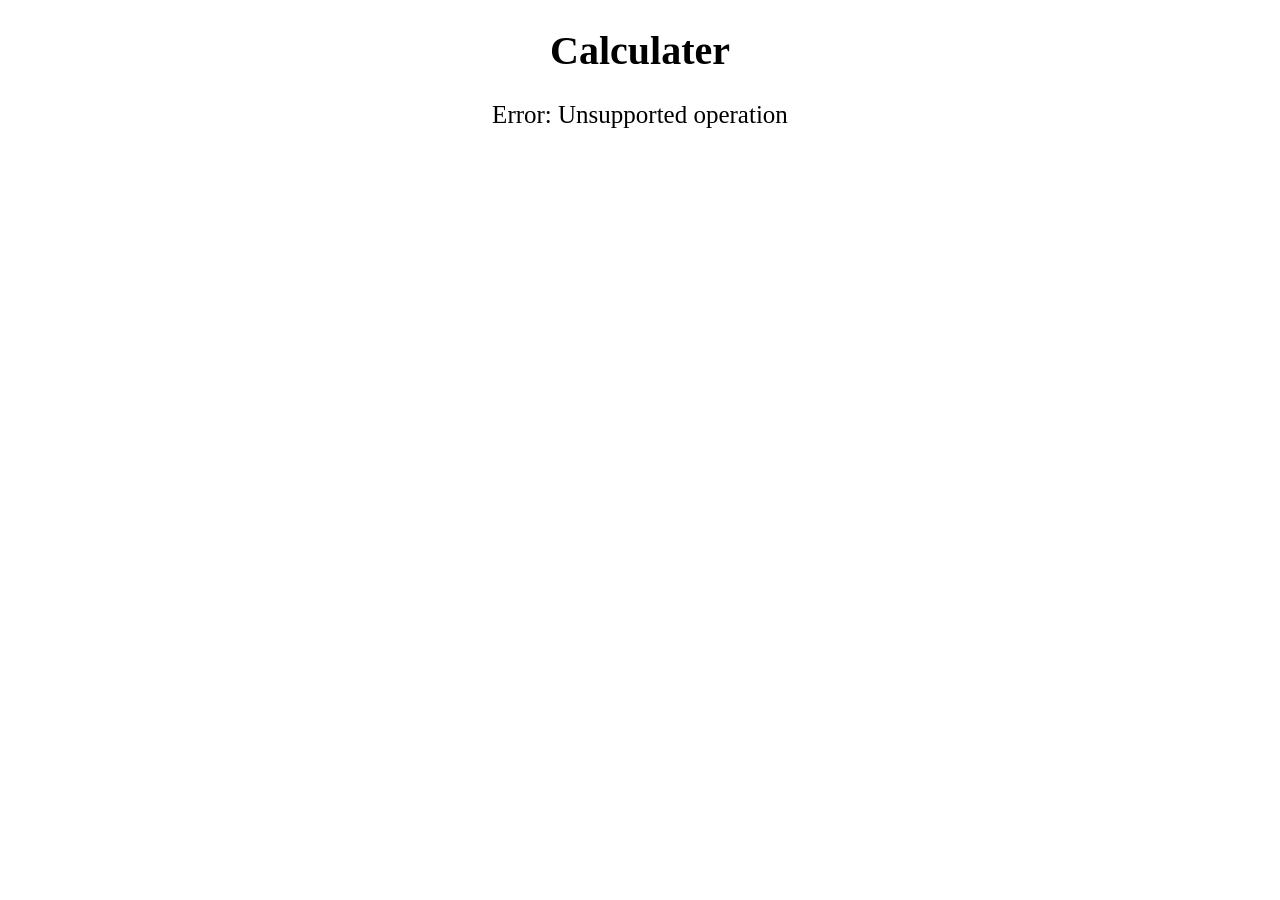
<file: javascript problems/calculater.html>
<!DOCTYPE html>
<html lang="en">

<head>
    <meta charset="UTF-8" />
    <meta name="viewport" content="width=device-width, initial-scale=1.0" />
    <title>Calculater</title>
    <style>
        h1 {
            text-align: center;
            color: black;
            text-transform: capitalize;
            font-weight: 800;
            font-size: 40px;
        }

        h3 {
            text-align: center;
            font-weight: 500;
            font-size: 25px;
        }
    </style>
</head>

<body>
    <h1>Calculater</h1>
    <h3></h3>

    <script>
        const num1 = parseFloat(prompt("Enter a first number: "));
        const num2 = parseFloat(prompt("Enter a second number: "));
        let symbol = prompt("Enter a operator: + - x / %: ");

        let calculater = (num1, num2) => {
            if (symbol === '+') {
                return num1 + num2;
            } else if (symbol === '-') {
                return num1 - num2;
            } else if (symbol === 'x') {
                return num1 * num2;
            } else if (symbol === '/') {
                if (num2 === 0) {
                    return "Error: Division by zero";
                }
                return num1 / num2;
            } else if (symbol === '%') {
                if (num2 === 0) {
                    return "Error: Division by zero";
                }
                return num1 % num2;
            } else {
                return "Error: Unsupported operation";
            }
        }

        let result = document.getElementsByTagName('h3')[0].innerHTML = calculater(num1, num2);
    </script>
</body>

</html>
</file>
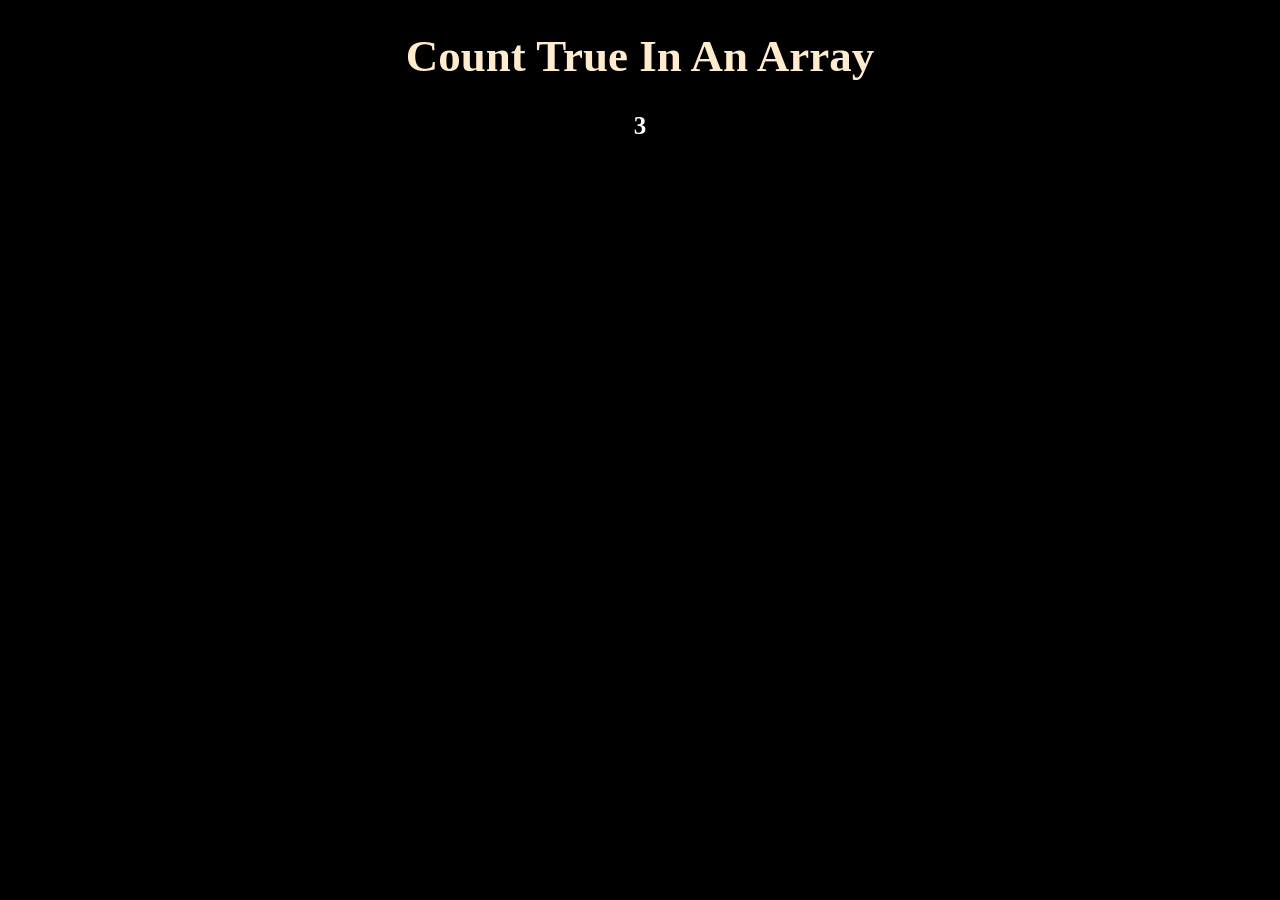
<file: javascript problems/countTrue.html>
<!DOCTYPE html>
<html lang="en">
<head>
    <meta charset="UTF-8">
    <meta name="viewport" content="width=device-width, initial-scale=1.0">
    <title>Count True in an array</title>
    <style>
        body{
            background-color: black;
        }
        h1{
            color: blanchedalmond;
            text-align: center;
            font-size: 45px;
            text-transform: capitalize;
        }
        h2{
            text-align: center;
            font-size: 25px;
            color: white;
        }
    </style>
</head>
<body>
    <h1>Count True in an Array</h1>
    <h2></h2>

    <script>
        function countTrue(arr){
            return arr.reduce((count,value)=> count+(value === true) ,0);
        }
        let arr = [true,false,true,true,false];
        let result = document.getElementsByTagName('h2')[0].innerHTML = countTrue(arr);
    </script>
</body>
</html>
</file>
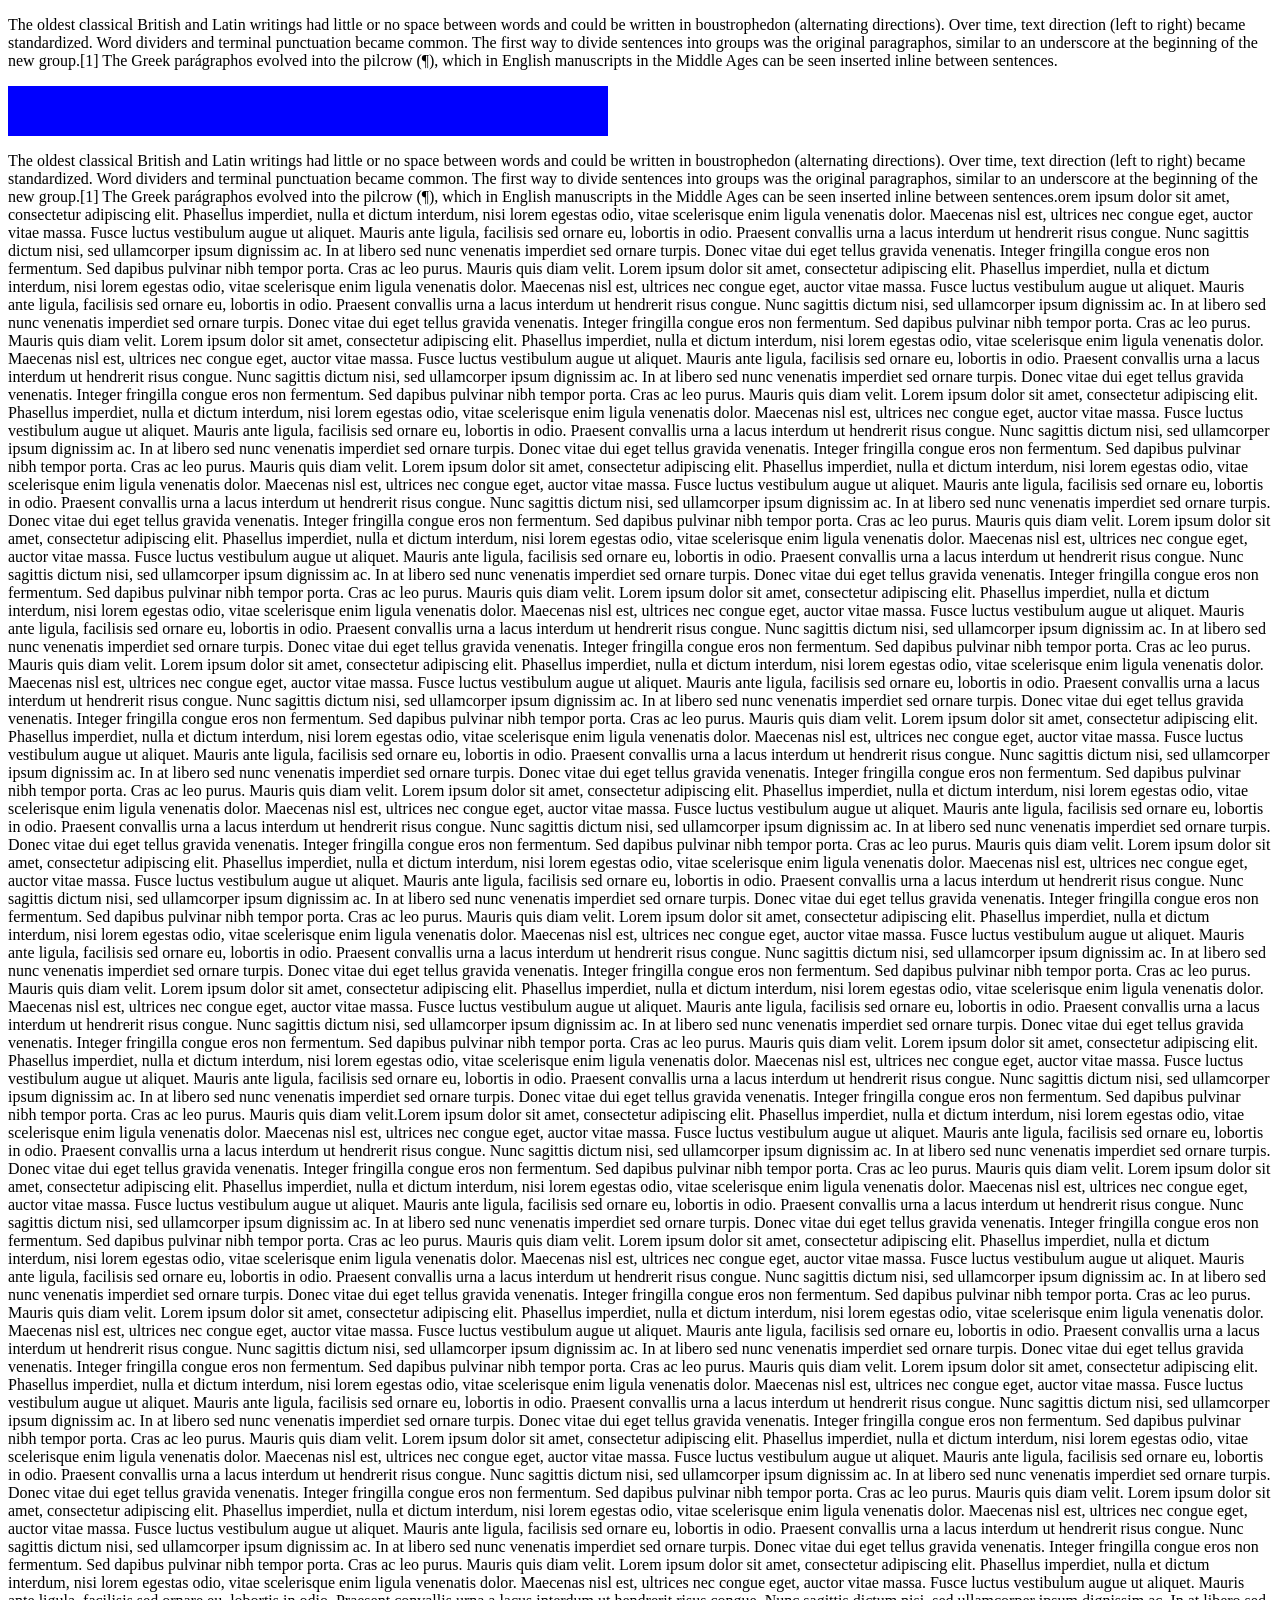
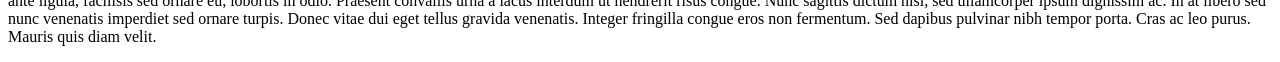
<file: javascript problems/position.html>
<!DOCTYPE html>
<html lang="en">
<head>
    <meta charset="UTF-8">
    <meta name="viewport" content="width=device-width, initial-scale=1.0">
    <title>Position</title>
    <style>
        .box{
            width: 600px;
            height: 50px;
            background-color: blue;
            position: sticky;
            /* bottom: 50px; */
            /* left: 200px; */
            /* right: 300px; */
            /* top: 200px; */
        }
    </style>
</head>
<body>
    <p>The oldest classical British and Latin writings had little or no space between words and could be written in boustrophedon (alternating directions). Over time, text direction (left to right) became standardized. Word dividers and terminal punctuation became common. The first way to divide sentences into groups was the original paragraphos, similar to an underscore at the beginning of the new group.[1] The Greek parágraphos evolved into the pilcrow (¶), which in English manuscripts in the Middle Ages can be seen inserted inline between sentences.</p>
    <div class="box"></div>
    <p>The oldest classical British and Latin writings had little or no space between words and could be written in boustrophedon (alternating directions). Over time, text direction (left to right) became standardized. Word dividers and terminal punctuation became common. The first way to divide sentences into groups was the original paragraphos, similar to an underscore at the beginning of the new group.[1] The Greek parágraphos evolved into the pilcrow (¶), which in English manuscripts in the Middle Ages can be seen inserted inline between sentences.orem ipsum dolor sit amet, consectetur adipiscing elit. Phasellus imperdiet, nulla et dictum interdum, nisi lorem egestas odio, vitae scelerisque enim ligula venenatis dolor. Maecenas nisl est, ultrices nec congue eget, auctor vitae massa. Fusce luctus vestibulum augue ut aliquet. Mauris ante ligula, facilisis sed ornare eu, lobortis in odio. Praesent convallis urna a lacus interdum ut hendrerit risus congue. Nunc sagittis dictum nisi, sed ullamcorper ipsum dignissim ac. In at libero sed nunc venenatis imperdiet sed ornare turpis. Donec vitae dui eget tellus gravida venenatis. Integer fringilla congue eros non fermentum. Sed dapibus pulvinar nibh tempor porta. Cras ac leo purus. Mauris quis diam velit. Lorem ipsum dolor sit amet, consectetur adipiscing elit. Phasellus imperdiet, nulla et dictum interdum, nisi lorem egestas odio, vitae scelerisque enim ligula venenatis dolor. Maecenas nisl est, ultrices nec congue eget, auctor vitae massa. Fusce luctus vestibulum augue ut aliquet. Mauris ante ligula, facilisis sed ornare eu, lobortis in odio. Praesent convallis urna a lacus interdum ut hendrerit risus congue. Nunc sagittis dictum nisi, sed ullamcorper ipsum dignissim ac. In at libero sed nunc venenatis imperdiet sed ornare turpis. Donec vitae dui eget tellus gravida venenatis. Integer fringilla congue eros non fermentum. Sed dapibus pulvinar nibh tempor porta. Cras ac leo purus. Mauris quis diam velit. Lorem ipsum dolor sit amet, consectetur adipiscing elit. Phasellus imperdiet, nulla et dictum interdum, nisi lorem egestas odio, vitae scelerisque enim ligula venenatis dolor. Maecenas nisl est, ultrices nec congue eget, auctor vitae massa. Fusce luctus vestibulum augue ut aliquet. Mauris ante ligula, facilisis sed ornare eu, lobortis in odio. Praesent convallis urna a lacus interdum ut hendrerit risus congue. Nunc sagittis dictum nisi, sed ullamcorper ipsum dignissim ac. In at libero sed nunc venenatis imperdiet sed ornare turpis. Donec vitae dui eget tellus gravida venenatis. Integer fringilla congue eros non fermentum. Sed dapibus pulvinar nibh tempor porta. Cras ac leo purus. Mauris quis diam velit. Lorem ipsum dolor sit amet, consectetur adipiscing elit. Phasellus imperdiet, nulla et dictum interdum, nisi lorem egestas odio, vitae scelerisque enim ligula venenatis dolor. Maecenas nisl est, ultrices nec congue eget, auctor vitae massa. Fusce luctus vestibulum augue ut aliquet. Mauris ante ligula, facilisis sed ornare eu, lobortis in odio. Praesent convallis urna a lacus interdum ut hendrerit risus congue. Nunc sagittis dictum nisi, sed ullamcorper ipsum dignissim ac. In at libero sed nunc venenatis imperdiet sed ornare turpis. Donec vitae dui eget tellus gravida venenatis. Integer fringilla congue eros non fermentum. Sed dapibus pulvinar nibh tempor porta. Cras ac leo purus. Mauris quis diam velit. Lorem ipsum dolor sit amet, consectetur adipiscing elit. Phasellus imperdiet, nulla et dictum interdum, nisi lorem egestas odio, vitae scelerisque enim ligula venenatis dolor. Maecenas nisl est, ultrices nec congue eget, auctor vitae massa. Fusce luctus vestibulum augue ut aliquet. Mauris ante ligula, facilisis sed ornare eu, lobortis in odio. Praesent convallis urna a lacus interdum ut hendrerit risus congue. Nunc sagittis dictum nisi, sed ullamcorper ipsum dignissim ac. In at libero sed nunc venenatis imperdiet sed ornare turpis. Donec vitae dui eget tellus gravida venenatis. Integer fringilla congue eros non fermentum. Sed dapibus pulvinar nibh tempor porta. Cras ac leo purus. Mauris quis diam velit. Lorem ipsum dolor sit amet, consectetur adipiscing elit. Phasellus imperdiet, nulla et dictum interdum, nisi lorem egestas odio, vitae scelerisque enim ligula venenatis dolor. Maecenas nisl est, ultrices nec congue eget, auctor vitae massa. Fusce luctus vestibulum augue ut aliquet. Mauris ante ligula, facilisis sed ornare eu, lobortis in odio. Praesent convallis urna a lacus interdum ut hendrerit risus congue. Nunc sagittis dictum nisi, sed ullamcorper ipsum dignissim ac. In at libero sed nunc venenatis imperdiet sed ornare turpis. Donec vitae dui eget tellus gravida venenatis. Integer fringilla congue eros non fermentum. Sed dapibus pulvinar nibh tempor porta. Cras ac leo purus. Mauris quis diam velit. Lorem ipsum dolor sit amet, consectetur adipiscing elit. Phasellus imperdiet, nulla et dictum interdum, nisi lorem egestas odio, vitae scelerisque enim ligula venenatis dolor. Maecenas nisl est, ultrices nec congue eget, auctor vitae massa. Fusce luctus vestibulum augue ut aliquet. Mauris ante ligula, facilisis sed ornare eu, lobortis in odio. Praesent convallis urna a lacus interdum ut hendrerit risus congue. Nunc sagittis dictum nisi, sed ullamcorper ipsum dignissim ac. In at libero sed nunc venenatis imperdiet sed ornare turpis. Donec vitae dui eget tellus gravida venenatis. Integer fringilla congue eros non fermentum. Sed dapibus pulvinar nibh tempor porta. Cras ac leo purus. Mauris quis diam velit. Lorem ipsum dolor sit amet, consectetur adipiscing elit. Phasellus imperdiet, nulla et dictum interdum, nisi lorem egestas odio, vitae scelerisque enim ligula venenatis dolor. Maecenas nisl est, ultrices nec congue eget, auctor vitae massa. Fusce luctus vestibulum augue ut aliquet. Mauris ante ligula, facilisis sed ornare eu, lobortis in odio. Praesent convallis urna a lacus interdum ut hendrerit risus congue. Nunc sagittis dictum nisi, sed ullamcorper ipsum dignissim ac. In at libero sed nunc venenatis imperdiet sed ornare turpis. Donec vitae dui eget tellus gravida venenatis. Integer fringilla congue eros non fermentum. Sed dapibus pulvinar nibh tempor porta. Cras ac leo purus. Mauris quis diam velit. Lorem ipsum dolor sit amet, consectetur adipiscing elit. Phasellus imperdiet, nulla et dictum interdum, nisi lorem egestas odio, vitae scelerisque enim ligula venenatis dolor. Maecenas nisl est, ultrices nec congue eget, auctor vitae massa. Fusce luctus vestibulum augue ut aliquet. Mauris ante ligula, facilisis sed ornare eu, lobortis in odio. Praesent convallis urna a lacus interdum ut hendrerit risus congue. Nunc sagittis dictum nisi, sed ullamcorper ipsum dignissim ac. In at libero sed nunc venenatis imperdiet sed ornare turpis. Donec vitae dui eget tellus gravida venenatis. Integer fringilla congue eros non fermentum. Sed dapibus pulvinar nibh tempor porta. Cras ac leo purus. Mauris quis diam velit. Lorem ipsum dolor sit amet, consectetur adipiscing elit. Phasellus imperdiet, nulla et dictum interdum, nisi lorem egestas odio, vitae scelerisque enim ligula venenatis dolor. Maecenas nisl est, ultrices nec congue eget, auctor vitae massa. Fusce luctus vestibulum augue ut aliquet. Mauris ante ligula, facilisis sed ornare eu, lobortis in odio. Praesent convallis urna a lacus interdum ut hendrerit risus congue. Nunc sagittis dictum nisi, sed ullamcorper ipsum dignissim ac. In at libero sed nunc venenatis imperdiet sed ornare turpis. Donec vitae dui eget tellus gravida venenatis. Integer fringilla congue eros non fermentum. Sed dapibus pulvinar nibh tempor porta. Cras ac leo purus. Mauris quis diam velit. Lorem ipsum dolor sit amet, consectetur adipiscing elit. Phasellus imperdiet, nulla et dictum interdum, nisi lorem egestas odio, vitae scelerisque enim ligula venenatis dolor. Maecenas nisl est, ultrices nec congue eget, auctor vitae massa. Fusce luctus vestibulum augue ut aliquet. Mauris ante ligula, facilisis sed ornare eu, lobortis in odio. Praesent convallis urna a lacus interdum ut hendrerit risus congue. Nunc sagittis dictum nisi, sed ullamcorper ipsum dignissim ac. In at libero sed nunc venenatis imperdiet sed ornare turpis. Donec vitae dui eget tellus gravida venenatis. Integer fringilla congue eros non fermentum. Sed dapibus pulvinar nibh tempor porta. Cras ac leo purus. Mauris quis diam velit. Lorem ipsum dolor sit amet, consectetur adipiscing elit. Phasellus imperdiet, nulla et dictum interdum, nisi lorem egestas odio, vitae scelerisque enim ligula venenatis dolor. Maecenas nisl est, ultrices nec congue eget, auctor vitae massa. Fusce luctus vestibulum augue ut aliquet. Mauris ante ligula, facilisis sed ornare eu, lobortis in odio. Praesent convallis urna a lacus interdum ut hendrerit risus congue. Nunc sagittis dictum nisi, sed ullamcorper ipsum dignissim ac. In at libero sed nunc venenatis imperdiet sed ornare turpis. Donec vitae dui eget tellus gravida venenatis. Integer fringilla congue eros non fermentum. Sed dapibus pulvinar nibh tempor porta. Cras ac leo purus. Mauris quis diam velit. Lorem ipsum dolor sit amet, consectetur adipiscing elit. Phasellus imperdiet, nulla et dictum interdum, nisi lorem egestas odio, vitae scelerisque enim ligula venenatis dolor. Maecenas nisl est, ultrices nec congue eget, auctor vitae massa. Fusce luctus vestibulum augue ut aliquet. Mauris ante ligula, facilisis sed ornare eu, lobortis in odio. Praesent convallis urna a lacus interdum ut hendrerit risus congue. Nunc sagittis dictum nisi, sed ullamcorper ipsum dignissim ac. In at libero sed nunc venenatis imperdiet sed ornare turpis. Donec vitae dui eget tellus gravida venenatis. Integer fringilla congue eros non fermentum. Sed dapibus pulvinar nibh tempor porta. Cras ac leo purus. Mauris quis diam velit. Lorem ipsum dolor sit amet, consectetur adipiscing elit. Phasellus imperdiet, nulla et dictum interdum, nisi lorem egestas odio, vitae scelerisque enim ligula venenatis dolor. Maecenas nisl est, ultrices nec congue eget, auctor vitae massa. Fusce luctus vestibulum augue ut aliquet. Mauris ante ligula, facilisis sed ornare eu, lobortis in odio. Praesent convallis urna a lacus interdum ut hendrerit risus congue. Nunc sagittis dictum nisi, sed ullamcorper ipsum dignissim ac. In at libero sed nunc venenatis imperdiet sed ornare turpis. Donec vitae dui eget tellus gravida venenatis. Integer fringilla congue eros non fermentum. Sed dapibus pulvinar nibh tempor porta. Cras ac leo purus. Mauris quis diam velit.Lorem ipsum dolor sit amet, consectetur adipiscing elit. Phasellus imperdiet, nulla et dictum interdum, nisi lorem egestas odio, vitae scelerisque enim ligula venenatis dolor. Maecenas nisl est, ultrices nec congue eget, auctor vitae massa. Fusce luctus vestibulum augue ut aliquet. Mauris ante ligula, facilisis sed ornare eu, lobortis in odio. Praesent convallis urna a lacus interdum ut hendrerit risus congue. Nunc sagittis dictum nisi, sed ullamcorper ipsum dignissim ac. In at libero sed nunc venenatis imperdiet sed ornare turpis. Donec vitae dui eget tellus gravida venenatis. Integer fringilla congue eros non fermentum. Sed dapibus pulvinar nibh tempor porta. Cras ac leo purus. Mauris quis diam velit. Lorem ipsum dolor sit amet, consectetur adipiscing elit. Phasellus imperdiet, nulla et dictum interdum, nisi lorem egestas odio, vitae scelerisque enim ligula venenatis dolor. Maecenas nisl est, ultrices nec congue eget, auctor vitae massa. Fusce luctus vestibulum augue ut aliquet. Mauris ante ligula, facilisis sed ornare eu, lobortis in odio. Praesent convallis urna a lacus interdum ut hendrerit risus congue. Nunc sagittis dictum nisi, sed ullamcorper ipsum dignissim ac. In at libero sed nunc venenatis imperdiet sed ornare turpis. Donec vitae dui eget tellus gravida venenatis. Integer fringilla congue eros non fermentum. Sed dapibus pulvinar nibh tempor porta. Cras ac leo purus. Mauris quis diam velit. Lorem ipsum dolor sit amet, consectetur adipiscing elit. Phasellus imperdiet, nulla et dictum interdum, nisi lorem egestas odio, vitae scelerisque enim ligula venenatis dolor. Maecenas nisl est, ultrices nec congue eget, auctor vitae massa. Fusce luctus vestibulum augue ut aliquet. Mauris ante ligula, facilisis sed ornare eu, lobortis in odio. Praesent convallis urna a lacus interdum ut hendrerit risus congue. Nunc sagittis dictum nisi, sed ullamcorper ipsum dignissim ac. In at libero sed nunc venenatis imperdiet sed ornare turpis. Donec vitae dui eget tellus gravida venenatis. Integer fringilla congue eros non fermentum. Sed dapibus pulvinar nibh tempor porta. Cras ac leo purus. Mauris quis diam velit. Lorem ipsum dolor sit amet, consectetur adipiscing elit. Phasellus imperdiet, nulla et dictum interdum, nisi lorem egestas odio, vitae scelerisque enim ligula venenatis dolor. Maecenas nisl est, ultrices nec congue eget, auctor vitae massa. Fusce luctus vestibulum augue ut aliquet. Mauris ante ligula, facilisis sed ornare eu, lobortis in odio. Praesent convallis urna a lacus interdum ut hendrerit risus congue. Nunc sagittis dictum nisi, sed ullamcorper ipsum dignissim ac. In at libero sed nunc venenatis imperdiet sed ornare turpis. Donec vitae dui eget tellus gravida venenatis. Integer fringilla congue eros non fermentum. Sed dapibus pulvinar nibh tempor porta. Cras ac leo purus. Mauris quis diam velit. Lorem ipsum dolor sit amet, consectetur adipiscing elit. Phasellus imperdiet, nulla et dictum interdum, nisi lorem egestas odio, vitae scelerisque enim ligula venenatis dolor. Maecenas nisl est, ultrices nec congue eget, auctor vitae massa. Fusce luctus vestibulum augue ut aliquet. Mauris ante ligula, facilisis sed ornare eu, lobortis in odio. Praesent convallis urna a lacus interdum ut hendrerit risus congue. Nunc sagittis dictum nisi, sed ullamcorper ipsum dignissim ac. In at libero sed nunc venenatis imperdiet sed ornare turpis. Donec vitae dui eget tellus gravida venenatis. Integer fringilla congue eros non fermentum. Sed dapibus pulvinar nibh tempor porta. Cras ac leo purus. Mauris quis diam velit. Lorem ipsum dolor sit amet, consectetur adipiscing elit. Phasellus imperdiet, nulla et dictum interdum, nisi lorem egestas odio, vitae scelerisque enim ligula venenatis dolor. Maecenas nisl est, ultrices nec congue eget, auctor vitae massa. Fusce luctus vestibulum augue ut aliquet. Mauris ante ligula, facilisis sed ornare eu, lobortis in odio. Praesent convallis urna a lacus interdum ut hendrerit risus congue. Nunc sagittis dictum nisi, sed ullamcorper ipsum dignissim ac. In at libero sed nunc venenatis imperdiet sed ornare turpis. Donec vitae dui eget tellus gravida venenatis. Integer fringilla congue eros non fermentum. Sed dapibus pulvinar nibh tempor porta. Cras ac leo purus. Mauris quis diam velit. Lorem ipsum dolor sit amet, consectetur adipiscing elit. Phasellus imperdiet, nulla et dictum interdum, nisi lorem egestas odio, vitae scelerisque enim ligula venenatis dolor. Maecenas nisl est, ultrices nec congue eget, auctor vitae massa. Fusce luctus vestibulum augue ut aliquet. Mauris ante ligula, facilisis sed ornare eu, lobortis in odio. Praesent convallis urna a lacus interdum ut hendrerit risus congue. Nunc sagittis dictum nisi, sed ullamcorper ipsum dignissim ac. In at libero sed nunc venenatis imperdiet sed ornare turpis. Donec vitae dui eget tellus gravida venenatis. Integer fringilla congue eros non fermentum. Sed dapibus pulvinar nibh tempor porta. Cras ac leo purus. Mauris quis diam velit. Lorem ipsum dolor sit amet, consectetur adipiscing elit. Phasellus imperdiet, nulla et dictum interdum, nisi lorem egestas odio, vitae scelerisque enim ligula venenatis dolor. Maecenas nisl est, ultrices nec congue eget, auctor vitae massa. Fusce luctus vestibulum augue ut aliquet. Mauris ante ligula, facilisis sed ornare eu, lobortis in odio. Praesent convallis urna a lacus interdum ut hendrerit risus congue. Nunc sagittis dictum nisi, sed ullamcorper ipsum dignissim ac. In at libero sed nunc venenatis imperdiet sed ornare turpis. Donec vitae dui eget tellus gravida venenatis. Integer fringilla congue eros non fermentum. Sed dapibus pulvinar nibh tempor porta. Cras ac leo purus. Mauris quis diam velit.
    </p>
</body>
</html>
</file>
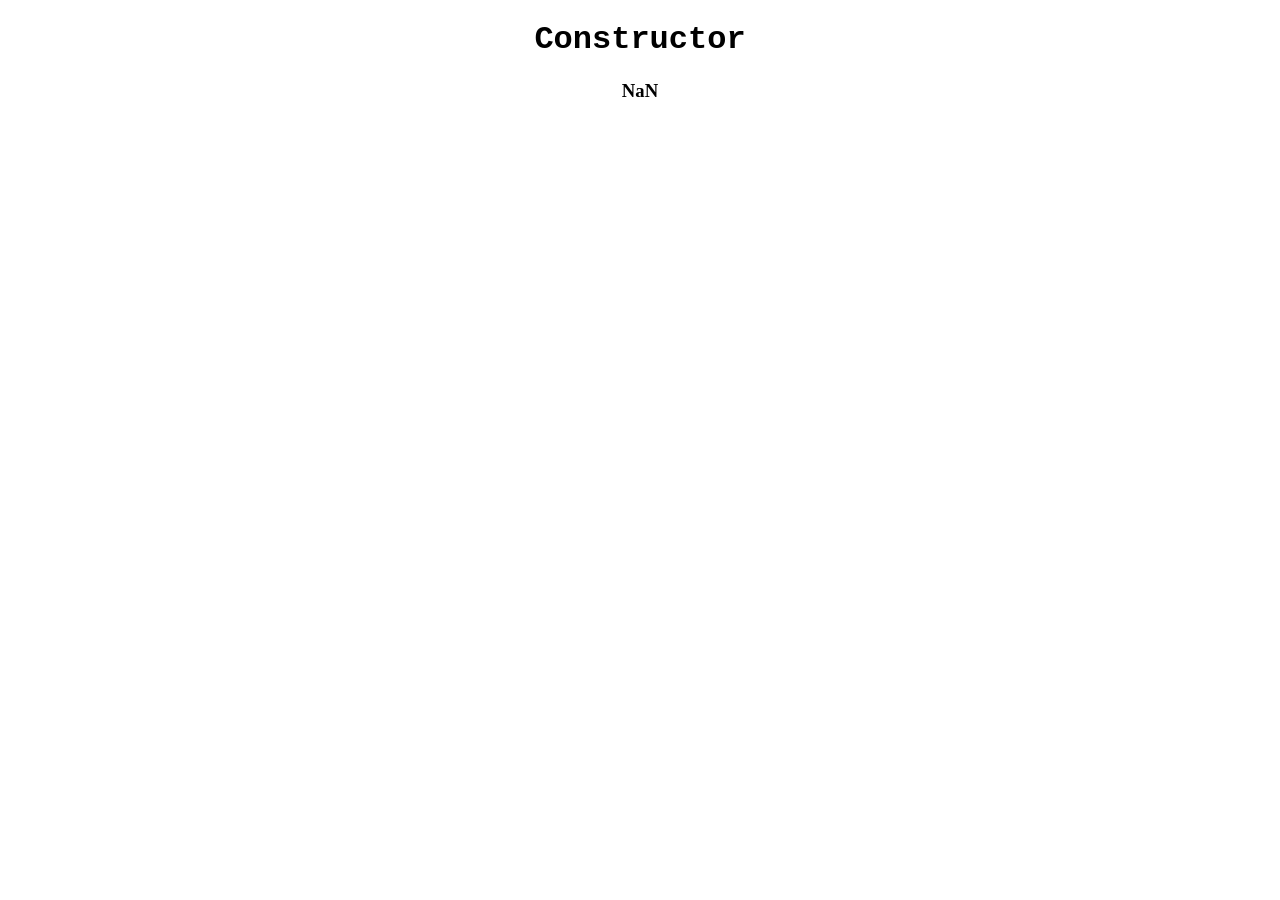
<file: javascript problems/OOP IN JavaScript/Cons.html>
<!DOCTYPE html>
<html lang="en">
<head>
    <meta charset="UTF-8">
    <meta name="viewport" content="width=device-width, initial-scale=1.0">
    <title>Constructor</title>
    <link rel="stylesheet" href="Constructor.css">
</head>
<body>
    <h1>Constructor</h1>
    <h3 style="text-align: center;"></h3>
    <!-- <h3 style="text-align: center; background-color: blueviolet;"></h3> -->
    <script src="Cons.js"></script>
    <!-- <Script src="filter.js"></Script> -->
</body>
</html>
</file>
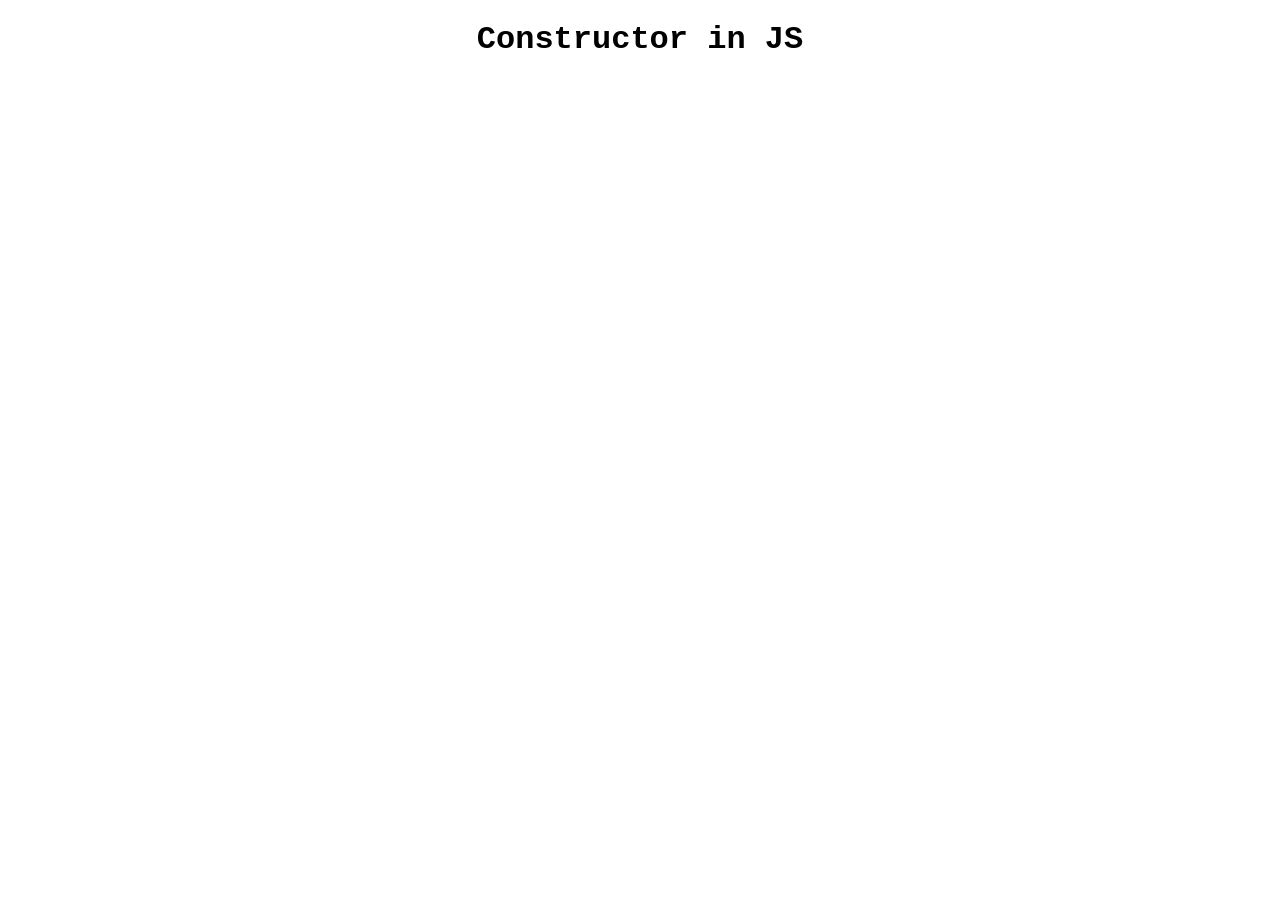
<file: javascript problems/OOP IN JavaScript/Constructor.html>
<!DOCTYPE html>
<html lang="en">
<head>
    <meta charset="UTF-8">
    <meta name="viewport" content="width=device-width, initial-scale=1.0">
    <title>Constructor</title>
    <link rel="stylesheet" href="Constructor.css">
</head>
<body>
    <h1>Constructor in JS</h1>
    <h3></h3>
    <script src="Constructor.js"></script>
</body>
</html>
</file>
<file: javascript problems/OOP IN JavaScript/Constructor.css>
h1{
    text-align: center;
    font-family:'Courier New', Courier, monospace;
    font-size: xx-large;
}
</file>
